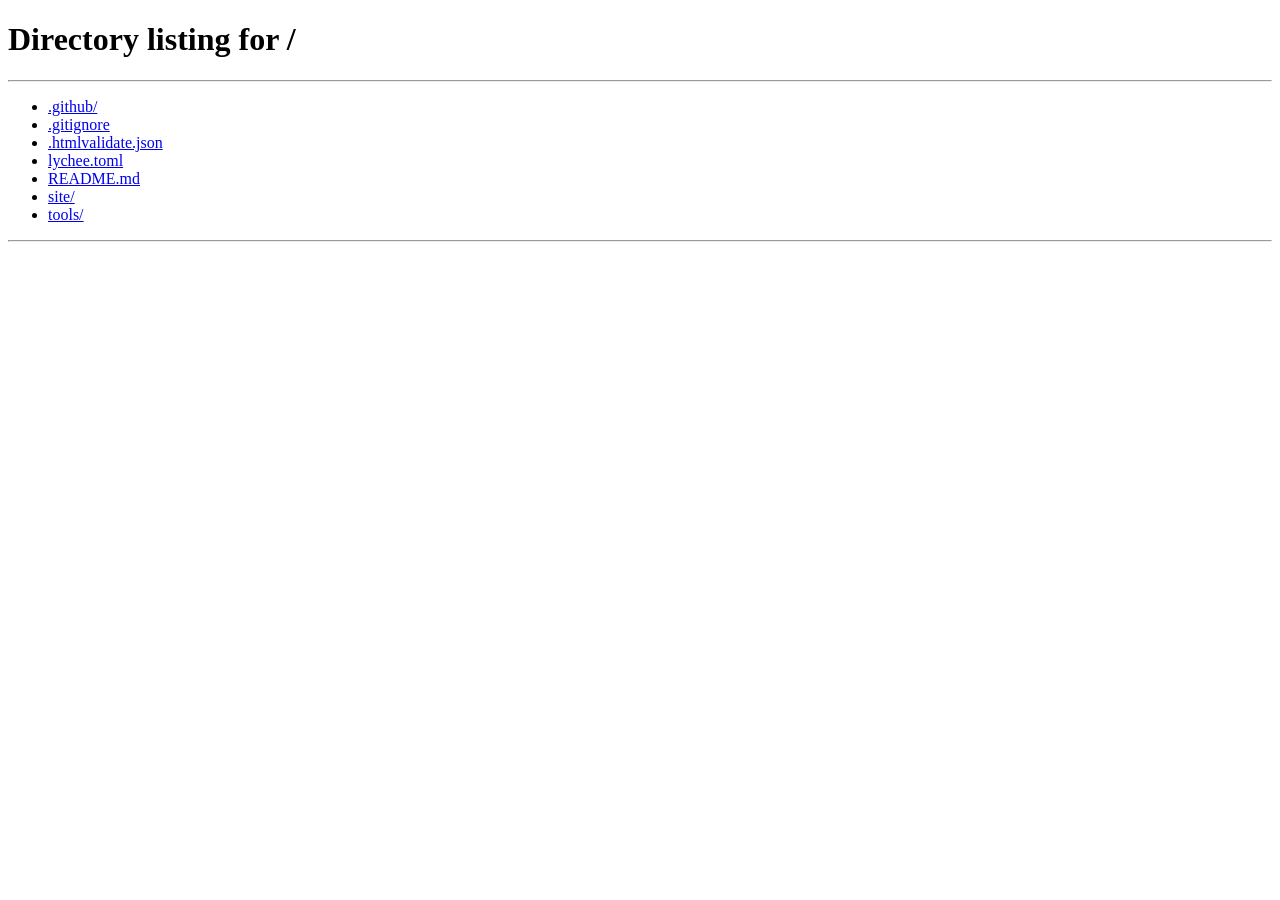
<file: site/@InventorB/index.html>
<!doctype html>
<html lang="en">
  <head>
    <meta charset="utf-8">
    <title>Braden Wagner</title>
    <!-- Old LinkStack profile URL; keeps shared links working -->
    <meta http-equiv="refresh" content="0; url=/">
    <link rel="canonical" href="https://bwagner.dev/">
    <meta name="robots" content="noindex">
  </head>
  <body>
    <p>This page moved to <a href="/">bwagner.dev</a>.</p>
  </body>
</html>
</file>
